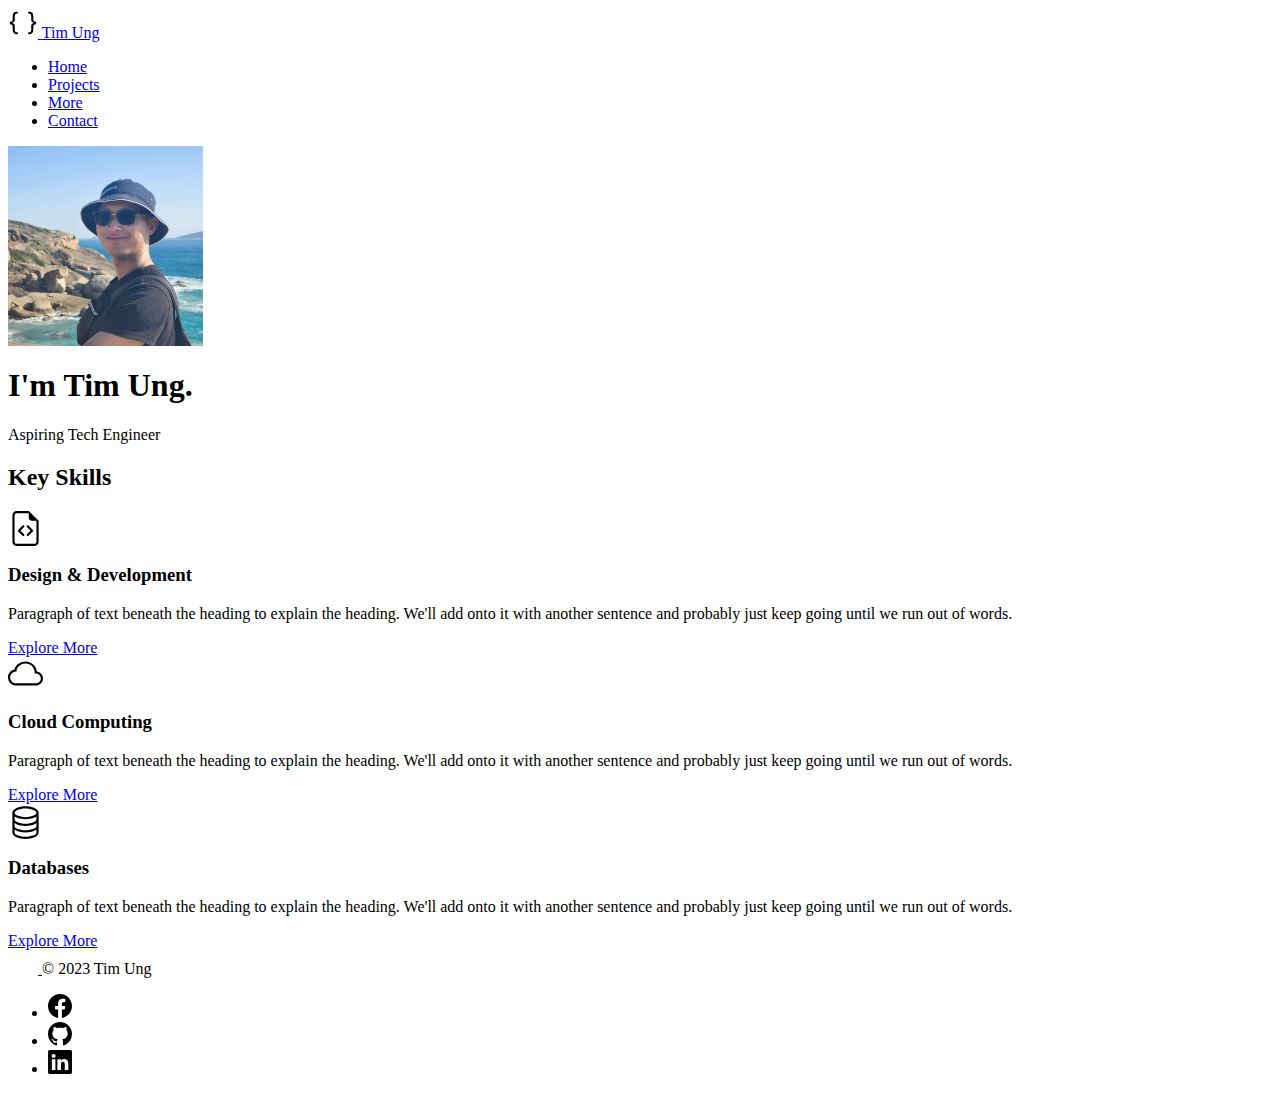
<file: index.html>
<html lang="en">
<!DOCTYPE html>
<html>
<head>
    <meta charset="UTF-8">
    <meta name="viewport" content="width=device-width, initial-scale=1.0">
    <title>Tim Ung</title>
    <link href="https://cdn.jsdelivr.net/npm/bootstrap@5.3.2/dist/css/bootstrap.min.css" rel="stylesheet" integrity="sha384-T3c6CoIi6uLrA9TneNEoa7RxnatzjcDSCmG1MXxSR1GAsXEV/Dwwykc2MPK8M2HN" crossorigin="anonymous">
    <link rel="stylesheet" href="index.css">
</head>
<body>
    <!-- Header -->
    <div class="container">
        <header class="d-flex flex-wrap justify-content-center py-3 mb-4 border-bottom">
          <a href="/" class="d-flex align-items-center mb-3 mb-md-0 me-md-auto link-body-emphasis text-decoration-none">
            <img src="./imgs/braces.svg" alt="braces" height="30">
            <span class="fs-4"> Tim Ung</span>
          </a>
    
          <ul class="nav nav-pills">
            <li class="nav-item"><a href="#" class="nav-link text-bg-dark active" aria-current="page">Home</a></li>
            <li class="nav-item"><a href="#" class="nav-link text-dark">Projects</a></li>
            <li class="nav-item"><a href="#" class="nav-link text-dark">More</a></li>
            <li class="nav-item"><a href="#" class="nav-link text-dark">Contact</a></li>
          </ul>
        </header>
    </div>

    <!-- Hero -->
    <div class="container mt-5">
        <div class="p-5 text-center bg-body-tertiary rounded-3">
          <img class="rounded mb-3" src="./imgs/portrait.jpg" alt="portrait" height="200">
          <h1 class="text-body-emphasis">I'm Tim Ung.</h1>
          <p class="col-lg-8 mx-auto fs-5 text-muted">
            Aspiring Tech Engineer
          </p>
        </div>
      </div>
    
      <!-- Features -->
    <div class="container px-4 py-5" id="hanging-icons">
        <h2 class="pb-2 border-bottom">Key Skills</h2>
        <div class="row g-4 py-5 row-cols-1 row-cols-lg-3">
          <div class="col d-flex align-items-start">
            <div class="icon-square text-body-emphasis bg-body-secondary d-inline-flex align-items-center justify-content-center fs-4 flex-shrink-0 me-3">
              <img src="./imgs/file-earmark-code.svg" alt="file-earmark-code" height="35">
            </div>
            <div>
              <h3 class="fs-2 text-body-emphasis">Design & Development</h3>
              <p>Paragraph of text beneath the heading to explain the heading. We'll add onto it with another sentence and probably just keep going until we run out of words.</p>
              <a href="#" class="btn btn-primary">
                Explore More
              </a>
            </div>
          </div>
          <div class="col d-flex align-items-start">
            <div class="icon-square text-body-emphasis bg-body-secondary d-inline-flex align-items-center justify-content-center fs-4 flex-shrink-0 me-3">
              <img src="./imgs/cloud.svg" alt="cloud" height="35">
            </div>
            <div>
              <h3 class="fs-2 text-body-emphasis">Cloud Computing</h3>
              <p>Paragraph of text beneath the heading to explain the heading. We'll add onto it with another sentence and probably just keep going until we run out of words.</p>
              <a href="#" class="btn btn-primary">
                Explore More
              </a>
            </div>
          </div>
          <div class="col d-flex align-items-start">
            <div class="icon-square text-body-emphasis bg-body-secondary d-inline-flex align-items-center justify-content-center fs-4 flex-shrink-0 me-3">
              <img src="./imgs/database.svg" alt="database" height="35">
            </div>
            <div>
              <h3 class="fs-2 text-body-emphasis">Databases</h3>
              <p>Paragraph of text beneath the heading to explain the heading. We'll add onto it with another sentence and probably just keep going until we run out of words.</p>
              <a href="#" class="btn btn-primary">
                Explore More
              </a>
            </div>
          </div>
        </div>
    </div>

    <!-- Footer -->
    <div class="container">
        <footer class="d-flex flex-wrap justify-content-between align-items-center py-3 my-4 border-top">
            <div class="col-md-4 d-flex align-items-center">
            <a href="/" class="mb-3 me-2 mb-md-0 text-body-secondary text-decoration-none lh-1">
                <svg class="bi" width="30" height="24"><use xlink:href="#bootstrap"></use></svg>
            </a>
            <span class="mb-3 mb-md-0 text-body-secondary">© 2023 Tim Ung</span>
            </div>
        
            <ul class="nav col-md-4 justify-content-end list-unstyled d-flex">
                <li class="ms-3"><a class="text-body-secondary" href="https://www.facebook.com/TimUng99/"><img src="./imgs/facebook.svg" alt="facebook" height="24"></a></li>
                <li class="ms-3"><a class="text-body-secondary" href="https://github.com/Tim-U-12"><img src="./imgs/github.svg" alt="github" height="24"></a></li>
                <li class="ms-3"><a class="text-body-secondary" href="https://www.linkedin.com/in/tim-ung-6100a6227/"><img src="./imgs/linkedin.svg" alt="linkedin" height="24"></a></li>
            </ul>
        </footer>
    </div>
    <script src="https://cdn.jsdelivr.net/npm/bootstrap@5.3.2/dist/js/bootstrap.bundle.min.js" integrity="sha384-C6RzsynM9kWDrMNeT87bh95OGNyZPhcTNXj1NW7RuBCsyN/o0jlpcV8Qyq46cDfL" crossorigin="anonymous"></script>
</body>
</html>
</file>
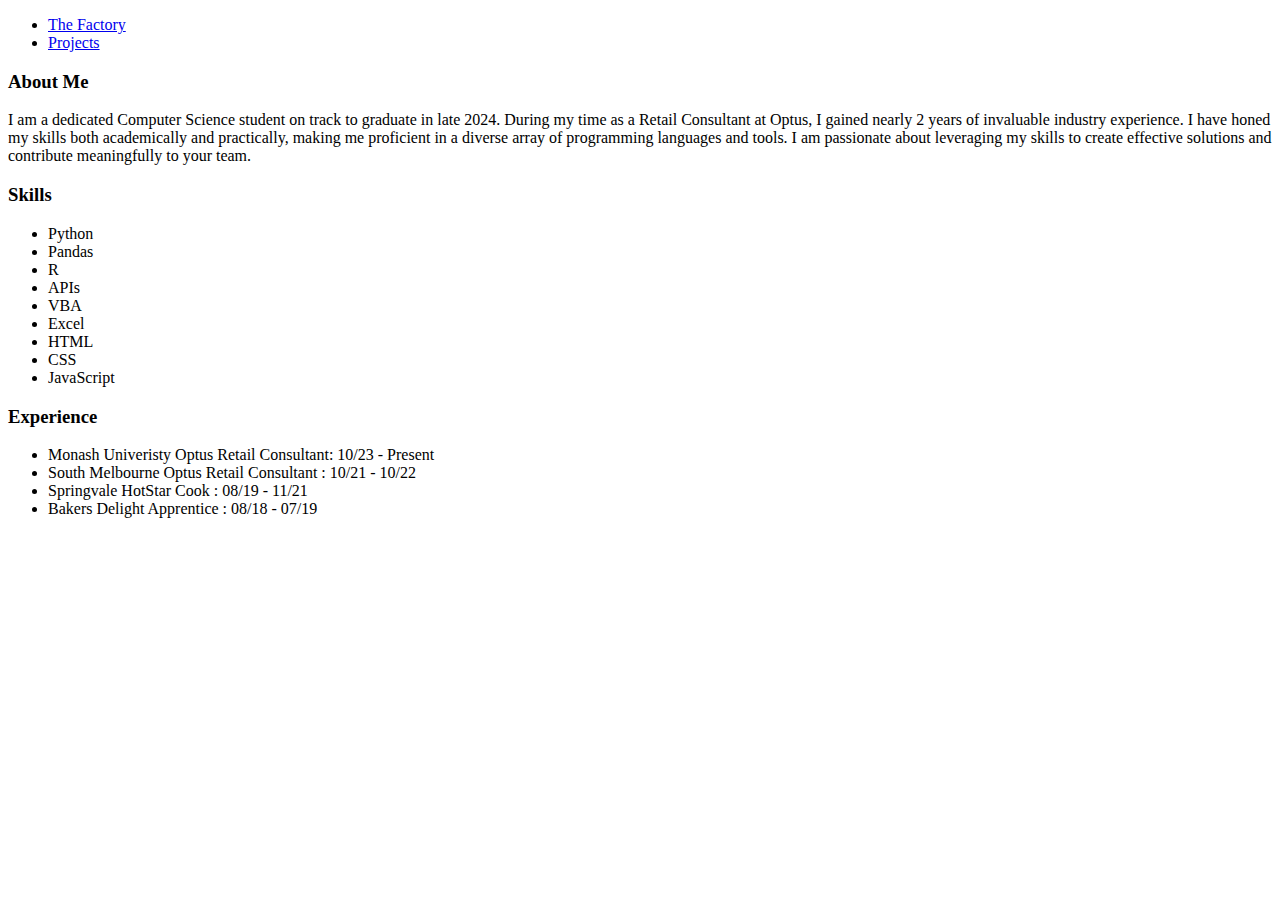
<file: main.html>
<!DOCTYPE html>
<html>
<head>
    <title>Tim Ung</title>
</head>
<body>
    <!-- navigation around the website -->
    <nav>
        <ul>
            <li><a href="productivity.html">The Factory</a></li>
            <li><a href="projects.html">Projects</a></li>
        </nav>
    </nav>
    <!-- About Me -->
    <div>
        <h3>About Me</h3>
        <p>I am a dedicated Computer Science student on track to graduate in late 2024. During my time as a Retail Consultant at Optus, I gained nearly 2 years of invaluable industry experience. I have honed my skills both academically and practically, making me proficient in a diverse array of programming languages and tools. I am passionate about leveraging my skills to create effective solutions and contribute meaningfully to your team.</p>
    </div>
    <!-- Skills -->
    <div>
        <h3>Skills</h3>
        <ul>
            <li>Python</li>
            <li>Pandas</li>
            <li>R</li>
            <li>APIs</li>
            <li>VBA</li>
            <li>Excel</li>
            <li>HTML</li>
            <li>CSS</li>
            <li>JavaScript</li>
        </ul>
    </div>
    <!-- Jobs -->
    <div>
        <h3>Experience</h3>
        <ul>
            <!-- Need to fix the tabs in between-->
            <li>Monash Univeristy Optus Retail Consultant:       10/23 - Present</li>
            <li>South Melbourne Optus Retail Consultant  :       10/21 - 10/22</li>
            <li>Springvale HotStar Cook                  :       08/19 - 11/21</li>
            <li>Bakers Delight Apprentice                :       08/18 - 07/19</li>
        </ul>
    </div>
    <!-- Committee -->

</body>

</html>
</file>
<file: index.css>
.custom-nav-link{
    color: black;
    background-color: black;
}
</file>
